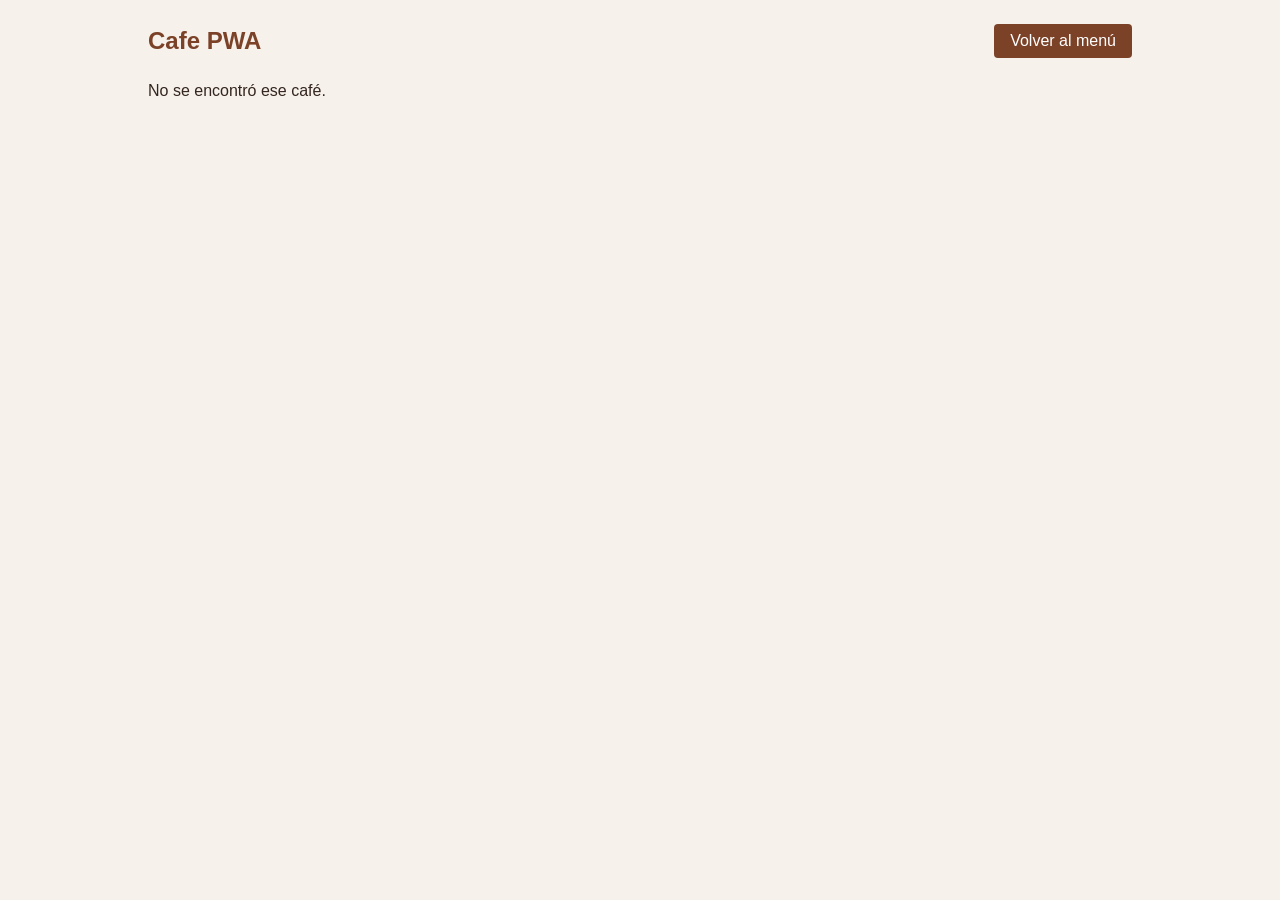
<file: detalle.html>
<!DOCTYPE html>
<html lang="es">
<head>
    <meta charset="UTF-8">
    <meta name="viewport" content="width=device-width, initial-scale=1.0">
    <meta name="theme-color" content="#db4938">
    <link rel="stylesheet" href="css/style.css">
    <link rel="manifest" href="manifest.json">
    <title>Detalle del café | Cafe PWA</title>
</head>
<body>
    <main class="detail-main">
        <nav class="detail-nav">
            <h1>Cafe PWA</h1>
            <a class="btn" href="index.html">Volver al menú</a>
        </nav>
        <section class="coffee-detail" id="coffee-detail" aria-live="polite"></section>
    </main>
    <script src="js/app.js"></script>
</body>
</html>
</file>
<file: css/style.css>
*{
    margin: 0;
    padding: 0;
    box-sizing: border-box;
}

body{
    background: #f6f1eb;
    color: #34251f;
    font-family: 'Nunito', sans-serif;
    font-size: 1rem;
}

main{
    max-width: 900px;
    margin: auto;
    padding: 0.5rem;
    text-align: center;
}

nav{
    padding: 1rem 0 2.5rem;
    display: flex;
    justify-content: space-between;
    align-items: center;
    gap: 1rem;
}

h1{
    color: #7b4228;
}

ul{
    list-style: none;
    display: flex;
}

li{
    margin-right: 1rem;
}

.btn{
	display: inline-block;
    background: #7b4228;
    color: #ffffff;
    border: none;
    padding: 0.5rem 1rem;
    border-radius: 4px;
    cursor: pointer;
    transition: background 180ms ease;
    text-decoration: none;
}

.container h2{
    margin-bottom: 1.5rem;
    color: #4d3023;
}

.coffee-grid{
    display: grid;
    grid-template-columns: repeat(auto-fit, minmax(220px, 1fr));
    gap: 1.25rem;
    text-align: left;
}

.coffee-card{
    overflow: hidden;
    background: #ffffff;
    border: 1px solid #eaded2;
    border-radius: 8px;
    box-shadow: 0 8px 20px rgba(91, 55, 35, 0.08);
    transition: transform 180ms ease, box-shadow 180ms ease;
}

.coffee-card:hover{
    transform: translateY(-4px);
    box-shadow: 0 12px 24px rgba(91, 55, 35, 0.16);
}

.coffee-card img{
    display: block;
    width: 100%;
    aspect-ratio: 4 / 3;
    object-fit: cover;
}

.coffee-card h3{
    padding: 1rem;
    color: #4d3023;
    font-size: 1.05rem;
}

.coffee-description{
    margin: 0 1rem 1rem;
    overflow: hidden;
    color: #66554c;
    line-height: 1.5;
    text-overflow: ellipsis;
    white-space: nowrap;
}

.coffee-card .btn{
    margin: 0 1rem 1rem;
}

.detail-main{
    max-width: 1000px;
}

.detail-nav{
    padding-bottom: 1.5rem;
}

.coffee-detail{
    display: grid;
    grid-template-columns: minmax(0, 1fr) minmax(0, 1fr);
    align-items: center;
    gap: 2rem;
    text-align: left;
}

.coffee-detail-image{
    display: block;
    width: 100%;
    aspect-ratio: 4 / 3;
    object-fit: cover;
    border-radius: 8px;
}

.coffee-detail-copy h1{
    margin-bottom: 1.5rem;
    text-align: left;
}

.coffee-detail-copy h2{
    margin-bottom: 0.5rem;
    color: #4d3023;
    font-size: 1.1rem;
}

.coffee-detail-copy p{
    line-height: 1.7;
}

.coffee-detail-label{
    margin-bottom: 0.5rem;
    color: #7b4228;
    font-size: 0.85rem;
}

@media (max-width: 560px){
    main{
        padding: 0.75rem;
    }

    nav{
        align-items: flex-start;
        flex-direction: column;
    }

    ul{
        flex-wrap: wrap;
        gap: 0.75rem;
    }

    li{
        margin-right: 0;
    }

    .coffee-detail{
        grid-template-columns: 1fr;
        gap: 1.25rem;
    }
}
</file>
